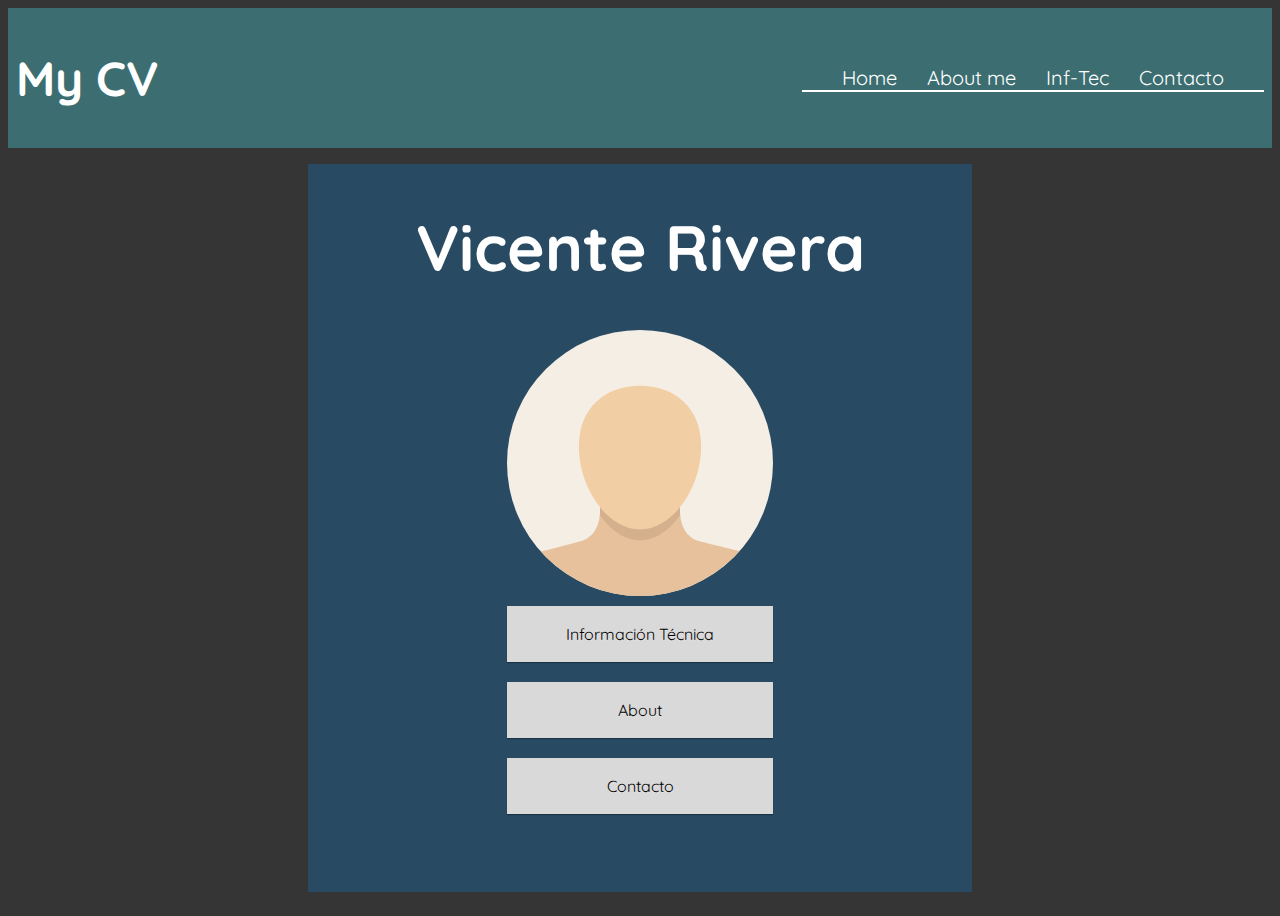
<file: index.html>
<!DOCTYPE html>
<html lang="en">
<head>
    <meta charset="UTF-8">
    <meta http-equiv="X-UA-Compatible" content="IE=edge">
    <meta name="viewport" content="width=device-width, initial-scale=1.0">
    <link rel="preconnect" href="https://fonts.googleapis.com">
    <link rel="preconnect" href="https://fonts.gstatic.com" crossorigin>
    <link href="https://fonts.googleapis.com/css2?family=Quicksand:wght@300;500&display=swap" rel="stylesheet">
    <link rel="stylesheet" href="styles.css">
    <title>Hoja de Vida</title>
</head>
<body>
    <section class="main-container">
        <header class="nav">
            <h1> My CV</h1>
            <ul class="nav-menu">
                <li>
                    <a href="index.html">Home</a>
                </li>
                <li>
                    <a href="about.html">About me</a>
                </li>
                <li>
                    <a href="inf.html">Inf-Tec</a>
                </li>
                <li>
                    <a href="contact.html">Contacto</a>
                </li>
            </ul>
        </header>
        </header>
        <div class="main-box">
            <h1>Vicente Rivera</h1>
            <div class="btns">
                <img src="img/avatar.svg" alt="">
                
                <div class="btn">
                    <a href="inf.html">Información Técnica</a>
                </div>
                <div class="btn">
                    <a href="about.html">About</a>
                </div>
               
                <div class="btn">
                    <a href="contact.html">Contacto</a>
                </div>
            </div>
        </div>
    </section>
</body>
</html>
</file>
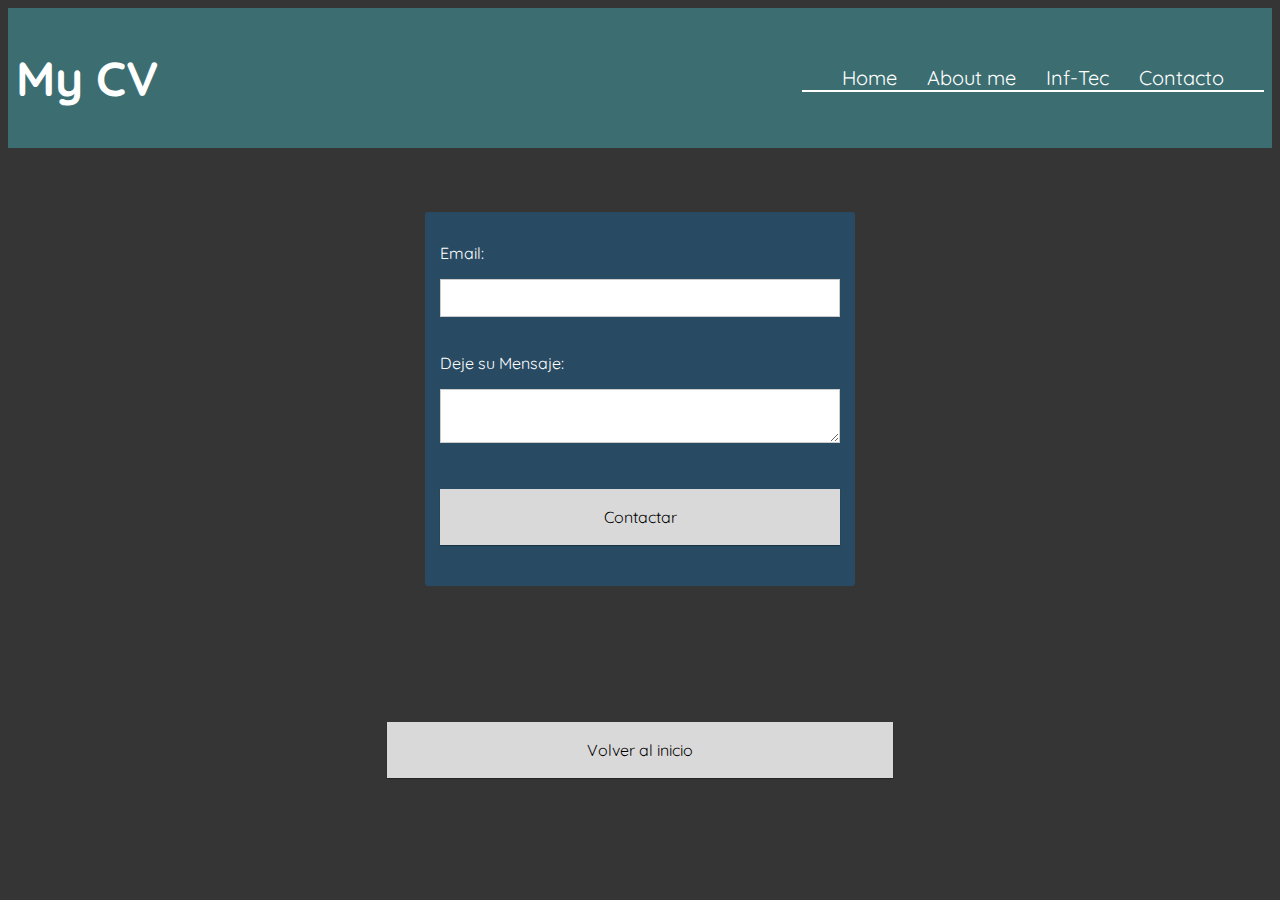
<file: contact.html>
<!DOCTYPE html>
<html lang="en">
<head>
    <meta charset="UTF-8">
    <meta http-equiv="X-UA-Compatible" content="IE=edge">
    <meta name="viewport" content="width=device-width, initial-scale=1.0">
    <link rel="preconnect" href="https://fonts.googleapis.com">
    <link rel="preconnect" href="https://fonts.gstatic.com" crossorigin>
    <link href="https://fonts.googleapis.com/css2?family=Quicksand:wght@300;500&display=swap" rel="stylesheet">
    <link rel="stylesheet" href="styles.css">
    <title>Contacto</title>
</head>
<body>
    <header class="nav">
        <h1> My CV</h1>
        <ul class="nav-menu">
            <li>
                <a href="index.html">Home</a>
            </li>
            <li>
                <a href="about.html">About me</a>
            </li>
            <li>
                <a href="inf.html">Inf-Tec</a>
            </li>
            <li>
                <a href="contact.html">Contacto</a>
            </li>
        </ul>
    </header>
    <section>
        <form action="">
            <p>Email:</p>
            <input type="email" class="field" > <br>
            <p>Deje su Mensaje:</p>
            <textarea class="field"></textarea> <br>
            <p>
                <input type="submit" class="btn btn-c" value="Contactar" >
            </p>
        </form>
    </section>
        <div class="btns">
            <div class="back btn">
                <a href="index.html">Volver al inicio</a>
            </div>
        </div>
</body>
</html
</file>
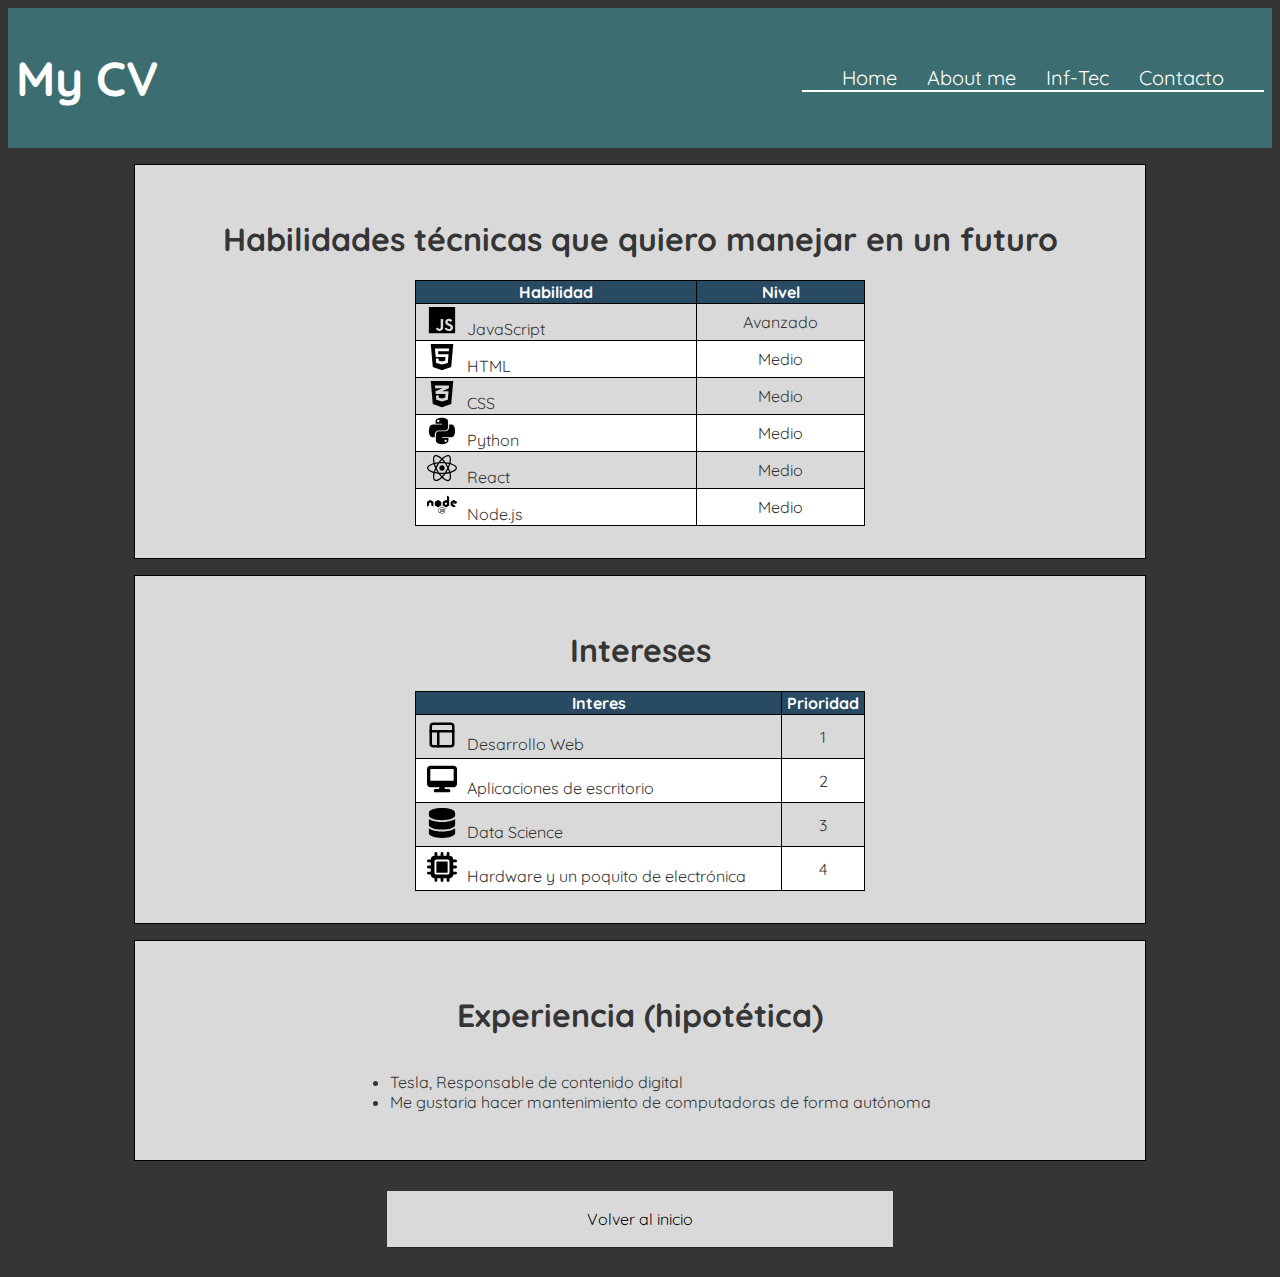
<file: inf.html>
<!DOCTYPE html>
<html lang="en">
<head>
    <meta charset="UTF-8">
    <meta http-equiv="X-UA-Compatible" content="IE=edge">
    <meta name="viewport" content="width=device-width, initial-scale=1.0">
    <link rel="preconnect" href="https://fonts.googleapis.com">
    <link rel="preconnect" href="https://fonts.gstatic.com" crossorigin>
    <link href="https://fonts.googleapis.com/css2?family=Quicksand:wght@300;500&display=swap" rel="stylesheet">
    <link rel="stylesheet" href="styles.css">
    <title>Info Tecnica</title>
</head>
<body>
    <header class="nav">
        <h1> My CV</h1>
        <ul class="nav-menu">
            <li>
                <a href="index.html">Home</a>
            </li>
            <li>
                <a href="about.html">About me</a>
            </li>
            <li>
                <a href="inf.html">Inf-Tec</a>
            </li>
            <li>
                <a href="contact.html">Contacto</a>
            </li>
        </ul>
    </header>
    <section class="efi">
        <div class="container-efi"> <!-- Tabla Habilidades-->
            <h1>Habilidades técnicas que quiero manejar en un futuro</h1>
                <table>
                    <thead> 
                    <tr>
                        <th>Habilidad</th>
                        <th>Nivel</th>
                    </tr>
                
                    </thead>
                    <tbody>
                        <tr>
                            <td> <img class="table-img" src="img/js.svg" alt="">JavaScript</td>
                            <td class="t-center"> Avanzado</td>
                        </tr>
                    
                        <tr>
                            <td><img class="table-img" src="img/html5.svg" alt="">HTML</td>
                            <td class="t-center">Medio</td>
                        </tr>
                    
                        <tr>
                            <td><img class="table-img" src="img/css3-alt.svg" alt="">CSS</td>
                            <td class="t-center">Medio</td>
                        </tr>
                        <tr>
                            <td><img class="table-img" src="img/python.svg" alt="">Python</td>
                            <td class="t-center">Medio</td>
                        </tr>
                        <tr>
                            <td><img class="table-img" src="img/react.svg" alt="">React</td>
                            <td class="t-center">Medio</td>
                        </tr>
                        <tr>
                            <td><img class="table-img" src="img/node.svg" alt="">Node.js</td>
                            <td class="t-center">Medio</td>
                        </tr>
                    </tbody>
                </table>
        </div> 
        <div class="container-efi"> <!-- Tabla Intereses-->
        <h1>Intereses</h1>
        <table>
            <thead>
                <tr>
                    <th>Interes</th>
                    <th> Prioridad</th>
                </tr>
            </thead>
            <tbody>
                <tr>
                    <td><img class="table-img" src="img/layout.svg" alt="">Desarrollo Web</td>
                    <td class="t-center">1</td>
                </tr>
                <tr>
                    <td><img class="table-img" src="img/desktop-solid.svg" alt="">Aplicaciones de escritorio</td>
                    <td class="t-center">2</td>
                </tr>
                <tr>
                    <td><img class="table-img" src="img/database-solid.svg" alt="">Data Science</td>
                    <td class="t-center">3</td>
                </tr>
                <tr>
                    <td><img class="table-img" src="img/hardware.svg" alt="">Hardware y un poquito de electrónica</td>
                    <td class="t-center">4</td>
                </tr>
            </tbody>
        </table>
        </div>
        <div class="container-efi"> <!-- Exp-->
            <h1>Experiencia (hipotética)</h1> <!-- aca no supe muy bien que hacer-->
            <ul>
                <li>Tesla, Responsable de contenido digital</li>
                <li>Me gustaria hacer mantenimiento de computadoras de forma autónoma</li>
            </ul>
        </div>
            <div class="btns">
                <div class="back btn">
                    <a href="index.html">Volver al inicio</a>
                </div>
            </div>
    </section>
</body>
</html>
</file>
<file: styles.css>
*{
    font-family: 'Quicksand', sans-serif;
}
body{
    background-color:#353535;
    color: white;
}
.main-container{
    display: grid;
    grid-template-columns:repeat(8,12.5%);
    grid-template-rows: 1fr 2fr 2fr 2fr;
    height: 100vh;
}
header{
    background-color: #3C6E71;
    color: #FFFFFF;
    padding: 8px;
    grid-area: 1/1/1/9;
}
.nav{
    display: flex;
    justify-content: space-between;
    align-items: center;
    font-size: 1.5rem;
}
.nav-menu{
    display: flex;
    font-size: 1.25rem;
    list-style-type: none;
    gap: 30px;
    padding-right: 40px;
    border-bottom: white solid 2px;
}
.nav-menu a{
    color: white;
}
.nav-menu a:link{
    text-decoration: none;
}
.main-box{
    background-color: #284B63;
    margin: 1rem 15%;
    grid-area: 2/2/5/8;
    text-align: center;
    color: white;
    font-size: 2rem;
}
.data{
    display: flex;
    background-color: #284B63;
    font-size: 1.5rem;
    flex-direction: column;
    margin: 1rem 20%;
    height: 600px;
    align-items: center;
    max-height: 600px;
}
/* .data p{
    text-align: justify;
    margin: 0 30%;
    font-size: 1.2rem;
    padding: 10% 0 0;
    line-height: 2;
} */
.data table{
    width: 500px;
    height: 360px;
    background-color: #D9D9D9;
    border-collapse: collapse;
    color: #353535;
    font-size: 20px;
}
.data tr:nth-child(even){
    background-color: #FFFFFF;
}
.table-data{
    border: 1px solid black ;
}
.git-img{
    height: 150px;
    width: 150px;
    filter: invert(100%);
    padding: 40px 0;
}
.btns{
    display: flex;
    flex-direction: column;
    margin: 20px 30%;
}
.btn {
    background-color:#D9D9D9 ;
    border: none;
    color: black;
    padding: 18px 32px;
    text-align: center;
    text-decoration: none;
    display: inline-block;
    font-size: 16px;
    margin: 10px 0;
    text-shadow: 0 1px 0 rgba(255,255,255,0.3);
	box-shadow: 0 1px 1px rgba(0,0,0,0.3); 
  }
.btns a:link{
    text-decoration: none;
    color: black;
}
.btns a:visited{
    color:#353535;
}
.nav-menu a:hover{
    color: aqua;
}
.btn:hover{
    color: aquamarine;
}
.container-efi{
    display: flex;
    background-color: #D9D9D9;
    color: #353535;
    margin: 1rem 10%;
    flex-direction: column;
    align-items: center;
    padding: 2rem 0;
    justify-content: center;
}
.efi table{
    border-collapse: collapse;
    width: 450px;
    height: 200px;
}
.container-efi ,td, th{
    border: 1px solid black;
}
.efi th{
    background-color: #284B63;
    color: white;
}
.efi tr:nth-child(even){
    background-color: white;
}
.efi ul{
    text-align: justify;
}

.table-img{
    height: 30px;
    width: 30px;
    margin: 0 10px;
}
.t-center{
    text-align: center;
}

form{
    display: flex;
    background-color: #284B63;
    width: 400px;
    padding: 15px;
    margin: 5% auto 10%;
    border-radius: 3px;
    flex-direction: column;
}
input, textarea{
   outline: none;
   border:0;
   width:100%;
}
.field{
    border: 1px solid #ccc;
    padding: 10px;
    width: 378px;
}
.field:focus{
    border: 4px #353535;
}
</file>
